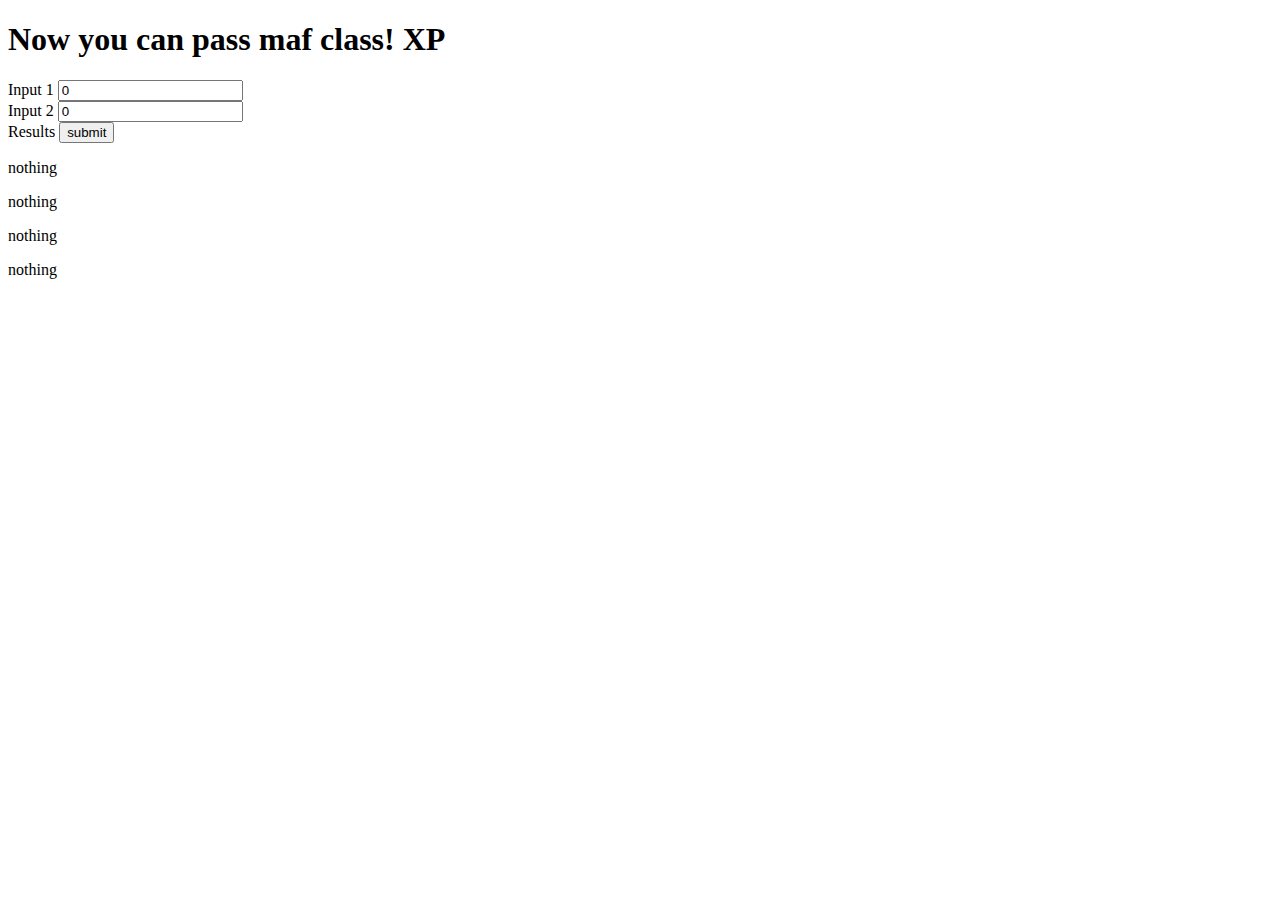
<file: index.html>
<!doctype  html>
<html>
    <head>
        <title>How to Maf</title>
    </head>
    <body>
        <h1>Now you can pass maf class! XP</h1>
        <!--
        <img src=*kitty.jpg*)
        -->
        
        <div>
            <label for="Input 1"> Input 1</label>
            <input type="number" value="0" class="sideA">
        </div>
        
         <div>
            <label for="Input 2"> Input 2</label>
            <input type="number" value="0" class="sideB">
        </div>
        
        <div>
            <label for="Results">Results</label>
            <input type="submit" value="submit" class="submit">
            <p class="sum">nothing</p>    
            <p class="difference">nothing</p>    
            <p class="multiplicative">nothing</p>    
            <p class="quotient">nothing</p>    
        </div>
    <script>
    console.log("Hai peeps");
    alert("FBI: stay right where you are");
    var compute = document.querySelector(".submit");
        
    function pythagoras(){
        var a = parseFloat(document.querySelector(".sideA").value);
        console.log(a);
        
        var b = parseFloat(document.querySelector(".sideB").value);
        console.log(b);

        var sum = document.querySelector(".sum");
        var difference = document.querySelector(".difference");
        var multiplicative = document.querySelector(".multiplicative");
        var quotient = document.querySelector(".quotient");
        
        sum.innerHTML = a + b;
        difference.innerHTML = a - b;
        multiplicative.innerHTML = a * b;
        quotient.innerHTML = a / b;
    }
    compute.addEventListener("click", pythagoras);
    </script>
    </body>
</html>
</file>
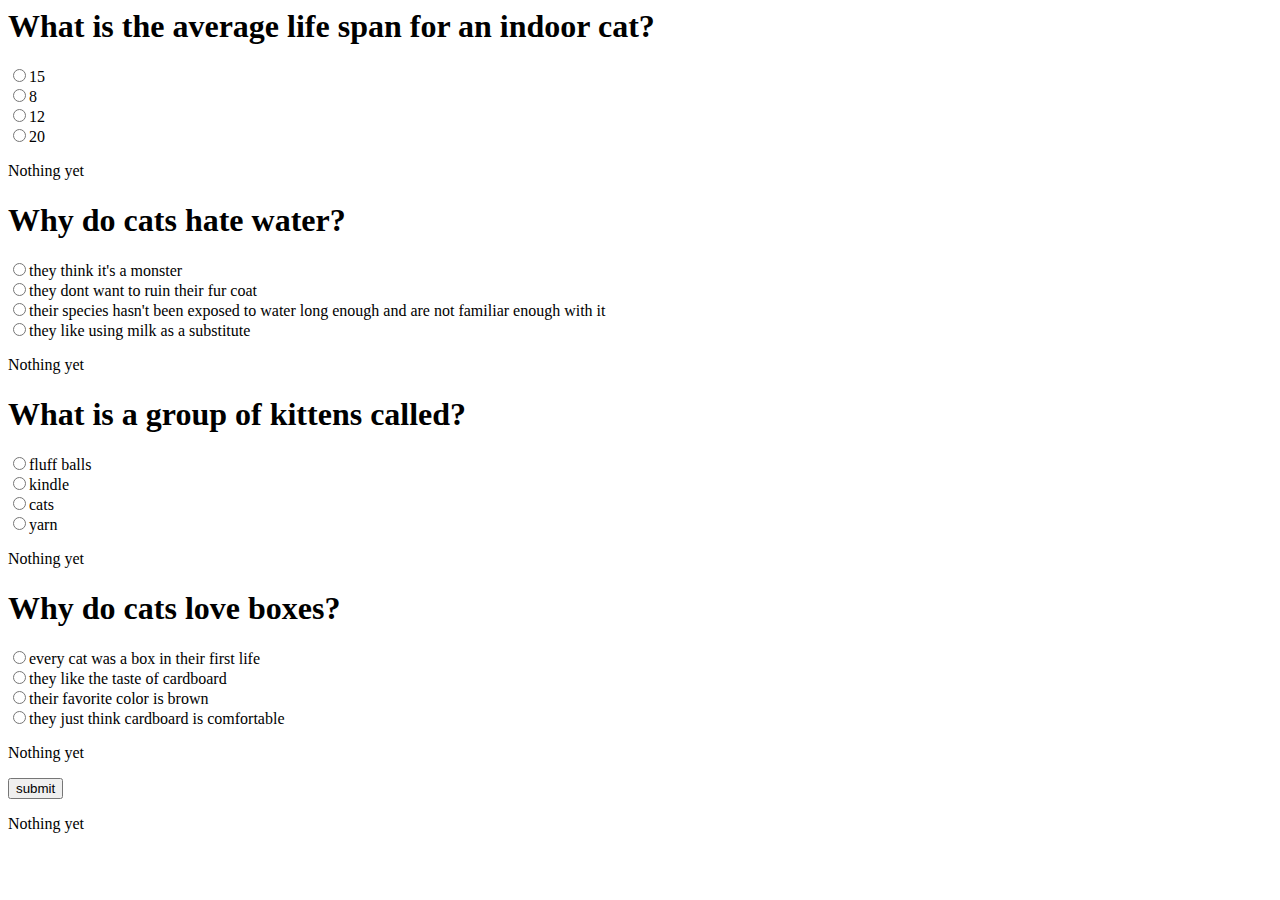
<file: candy.html>
<html>
    
    <head>
        <title>Cat Quiz</title>
    </head>
    <body>
        <h1>What is the average life span for an indoor cat?</h1>
        <div>
            <input type="radio" name="question1" value="15">15<br> <!-- answer -->
            <input type="radio" name="question1" value="8">8<br>
            <input type="radio" name="question1" value="12">12<br>
            <input type="radio" name="question1" value="20">20<br>
            <p class="out1">Nothing yet</p>
        </div>
         <h1>Why do cats hate water?</h1>
        <div>
            <input type="radio" name="question2" value="monster">they think it's a monster<br>
            <input type="radio" name="question2" value="fur coat">they dont want to ruin their fur coat<br>
            <input type="radio" name="question2" value="exposer">their species hasn't been exposed to water long enough and are not familiar enough with it<br> <!-- answer -->
            <input type="radio" name="question2" value="milk">they like using milk as a substitute<br>
            <p class="out2">Nothing yet</p>
        </div>
         <h1>What is a group of kittens called?</h1>
        <div>
            <input type="radio" name="question3" value="fluff">fluff balls<br>
            <input type="radio" name="question3" value="kindle">kindle<br> <!-- answer -->
            <input type="radio" name="question3" value="cats">cats<br> 
            <input type="radio" name="question3" value="yarn">yarn<br>
            <p class="out3">Nothing yet</p>
        </div>
         <h1>Why do cats love boxes?</h1>
        <div>
            <input type="radio" name="question4" value="first life">every cat was a box in their first life<br>
            <input type="radio" name="question4" value="taste">they like the taste of cardboard<br>
            <input type="radio" name="question4" value="color">their favorite color is brown<br>
            <input type="radio" name="question4" value="comfort">they just think cardboard is comfortable<br> <!-- answer -->
            <p class="out4">Nothing yet</p>
        </div>
        
        <input type="submit" value="submit" class="submit">
        <p class="out5">Nothing yet</p>
    <script>
        var submit = document.querySelector(".submit");
        var out1 = document.querySelector(".out1");
        var out2 = document.querySelector(".out2");
        var out3 = document.querySelector(".out3");
        var out4 = document.querySelector(".out4");
        var out5 = document.querySelector(".out5");
        var counter = 0;
        
        function reply(){
            // question1
            var radios1 = document.getElementsByName("question1");
            for(var i = 0; i < radios1.length; i++){
                if(radios1[i].checked){
                    if(radios1[i].value == "15"){
                        out1.innerHTML = "Correct";
                        counter++;
                    }
                    else{
                        out1.innerHTML = "Wrong";
                    }
                    break;
                }
            }
            //question2
            var radios2 = document.getElementsByName("question2");
            for(var i = 0; i < radios2.length; i++){
                if(radios2[i].checked){
                    if(radios2[i].value == "exposer"){
                        out2.innerHTML = "Correct";
                        counter++;
                    }
                    else{
                        out2.innerHTML = "Wrong";
                    }
                    break;
                }
            }
            //question3
            var radios3 = document.getElementsByName("question3");
            for(var i = 0; i < radios3.length; i++){
                if(radios3[i].checked){
                    if(radios3[i].value == "kindle"){
                        out3.innerHTML = "Correct";
                        counter++;
                    }
                    else{
                        out3.innerHTML = "Wrong";
                    }
                    break;
                }
            }
            //question4
            var radios4 = document.getElementsByName("question4");
            for(var i = 0; i < radios4.length; i++){
                if(radios4[i].checked){
                    if(radios4[i].value == "comfort"){
                        out4.innerHTML = "Correct";
                        counter++;
                    }
                    else{
                        out4.innerHTML = "Wrong";
                    }
                    break;
                }
            }
            out5.innerHTML = "You got " + counter + " correct out of 4.";
        }
        submit.addEventListener("click", reply);
    </script>
</file>
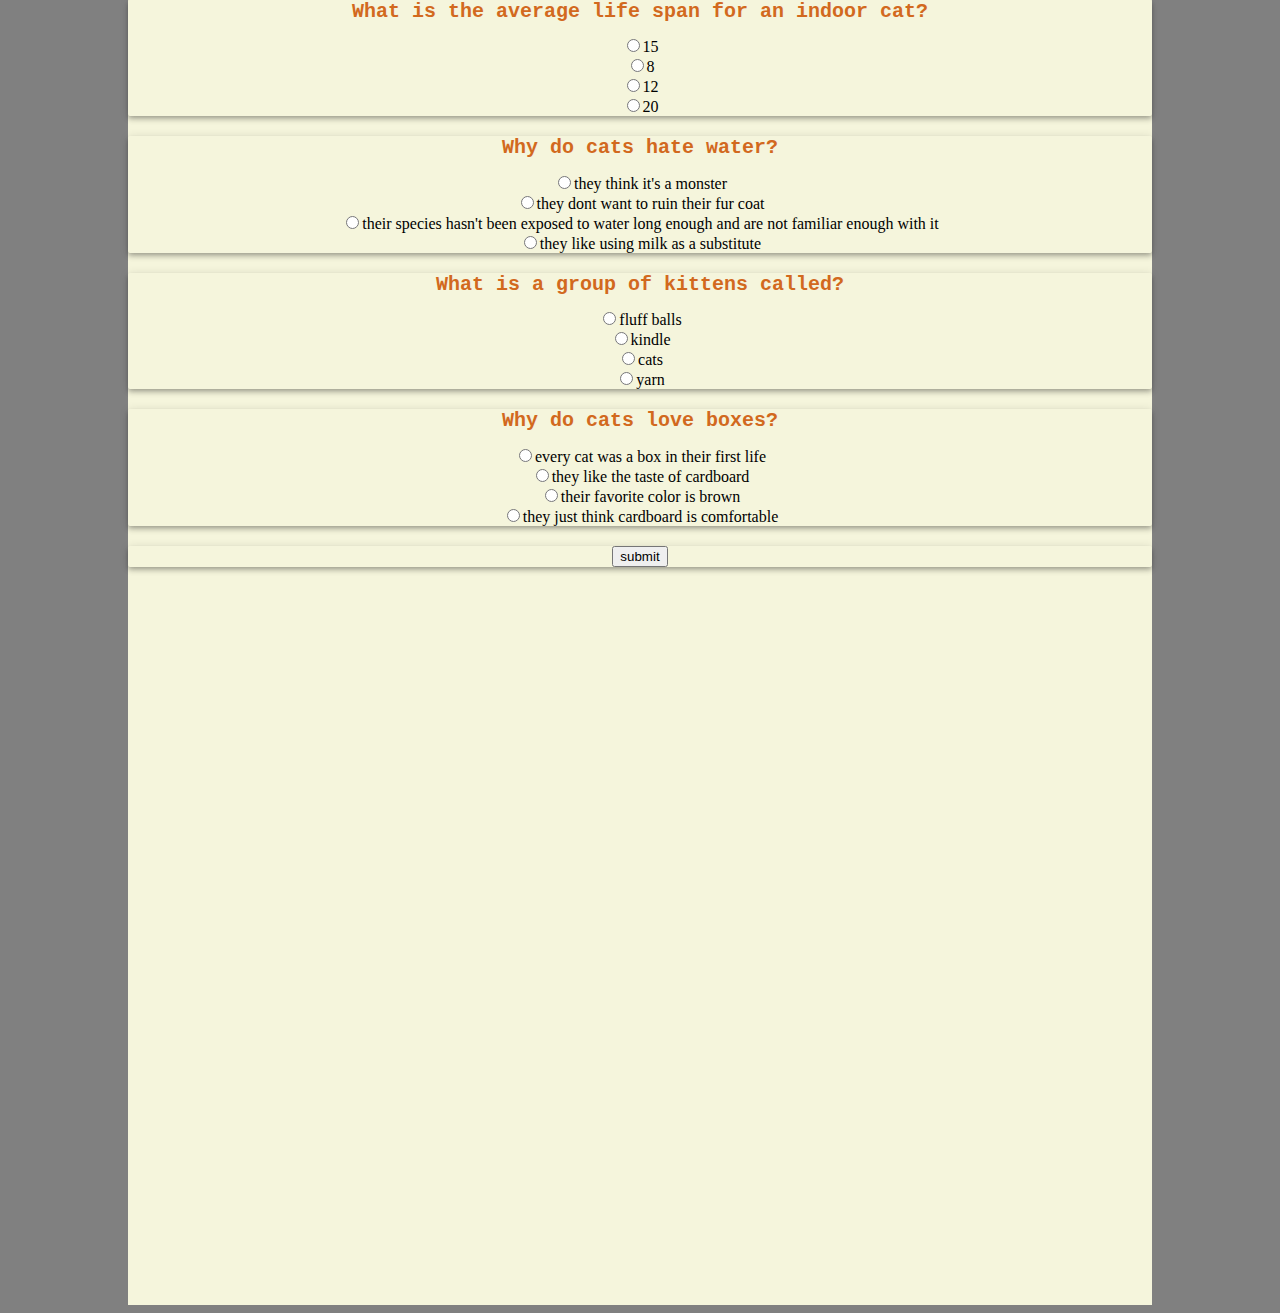
<file: cat.html>
<html>

<head>
    <link rel="stylesheet" href="styles.css">
    <title>Cat Quiz</title>
</head>

<body>
    <div>
        <h1 class="q1">What is the average life span for an indoor cat?</h1>
        <input type="radio" name="question1" value="15">15<br>
        <input type="radio" name="question1" value="8">8<br>
        <input type="radio" name="question1" value="12">12<br>
        <input type="radio" name="question1" value="20">20<br>
        <p class="out1"> </p>
    </div>
    <div>
        <h1 class='q2'>Why do cats hate water?</h1>
        <input type="radio" name="question2" value="monster">they think it's a monster<br>
        <input type="radio" name="question2" value="fur coat">they dont want to ruin their fur coat<br>
        <input type="radio" name="question2" value="exposer">their species hasn't been exposed to water long enough and are not familiar enough with it<br>
        <input type="radio" name="question2" value="milk">they like using milk as a substitute<br>
        <p class="out2"> </p>
    </div>
    <div>
        <h1 class="q3">What is a group of kittens called?</h1>
        <input type="radio" name="question3" value="fluff">fluff balls<br>
        <input type="radio" name="question3" value="kindle">kindle<br>
        <input type="radio" name="question3" value="cats">cats<br>
        <input type="radio" name="question3" value="yarn">yarn<br>
        <p class="out3"> </p>
    </div>
    <div>
        <h1 class="q4">Why do cats love boxes?</h1>
        <input type="radio" name="question4" value="first life">every cat was a box in their first life<br>
        <input type="radio" name="question4" value="taste">they like the taste of cardboard<br>
        <input type="radio" name="question4" value="color">their favorite color is brown<br>
        <input type="radio" name="question4" value="comfort">they just think cardboard is comfortable<br>
        <p class="out4"> </p>
    </div>
    
    <div>
        <input type="submit" value="submit" class="submit">
        <p class="out5"> </p>
    </div>

    <script src="script.js"></script>
</body>

</html>
</file>
<file: styles.css>
html{
    width: 100%;
    background-color: grey;
}
body{
    text-align: center;
    width: 80%;
    height: 145%;
    background-color: beige;
    margin-left: auto;
    margin-right: auto;
    margin-top: 0;
}
p {
    font-size: x-large;
    font-family: monospace;
    color: brown;
}

.q1{
    font-size: x-large;
    font-family: monospace;
    color: chocolate;
}

.q2{
    font-size: x-large;
    font-family: monospace;
    color: chocolate;
}

.q3{
    font-size: x-large;
    font-family: monospace;
    color: chocolate;
}

.q4{
    font-size: x-large;
    font-family: monospace;
    color: chocolate;
}

div{
    margin-left: auto;
    margin-right: auto;
    border-radius: 2px;
    box-shadow: 0 4px 5px 0 rgba(0,0,0,.14), 0 1px 10px 0 rgba(0,0,0,.12), 0 2px 4px -1px rgba(0,0,0,.2);
}
</file>
